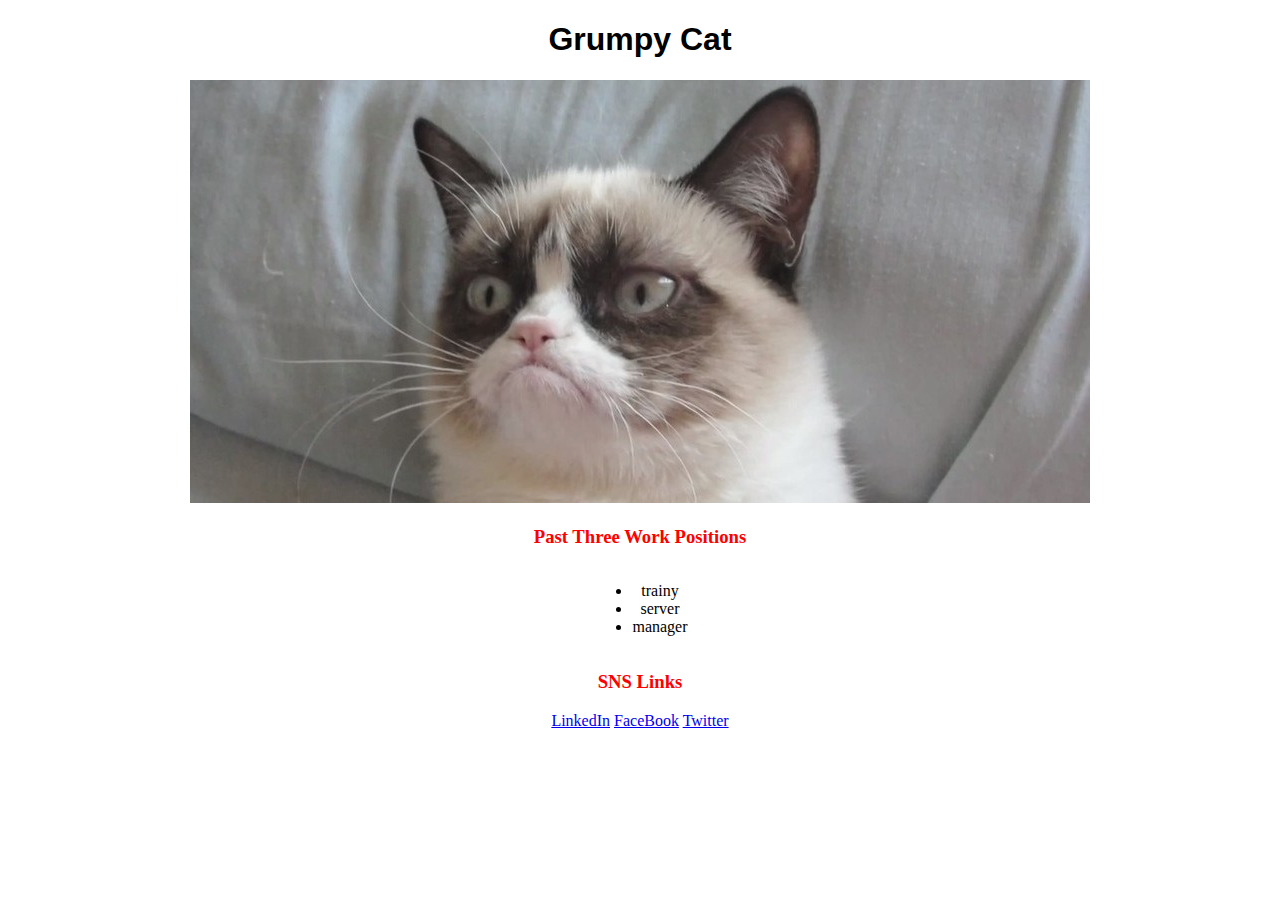
<file: resume_page/index.html>
<!DOCTYPE html>
<html lang="en">
<head>
    <meta charset="UTF-8">
    <meta http-equiv="X-UA-Compatible" content="IE=edge">
    <meta name="viewport" content="width=device-width, initial-scale=1.0">
    <title>Document</title>
    <link rel="stylesheet" href="./style.css">
    <h1>Grumpy Cat</h1>
    <img src="./grumpy_cat.png" alt="Grumpy Cat">
</head>
<body>
    <h3>Past Three Work Positions</h3>
    <ul>
        <li>trainy</li>
        <li>server</li>
        <li>manager</li>
        
    </ul>
    <h3>SNS Links</h3>
    <a href="https://www.linkedin.com">LinkedIn</a>
    <a href="https://www.facebook.com">FaceBook</a>
    <a href="https://www.twitter.com">Twitter</a>
</body>
</html>
</file>
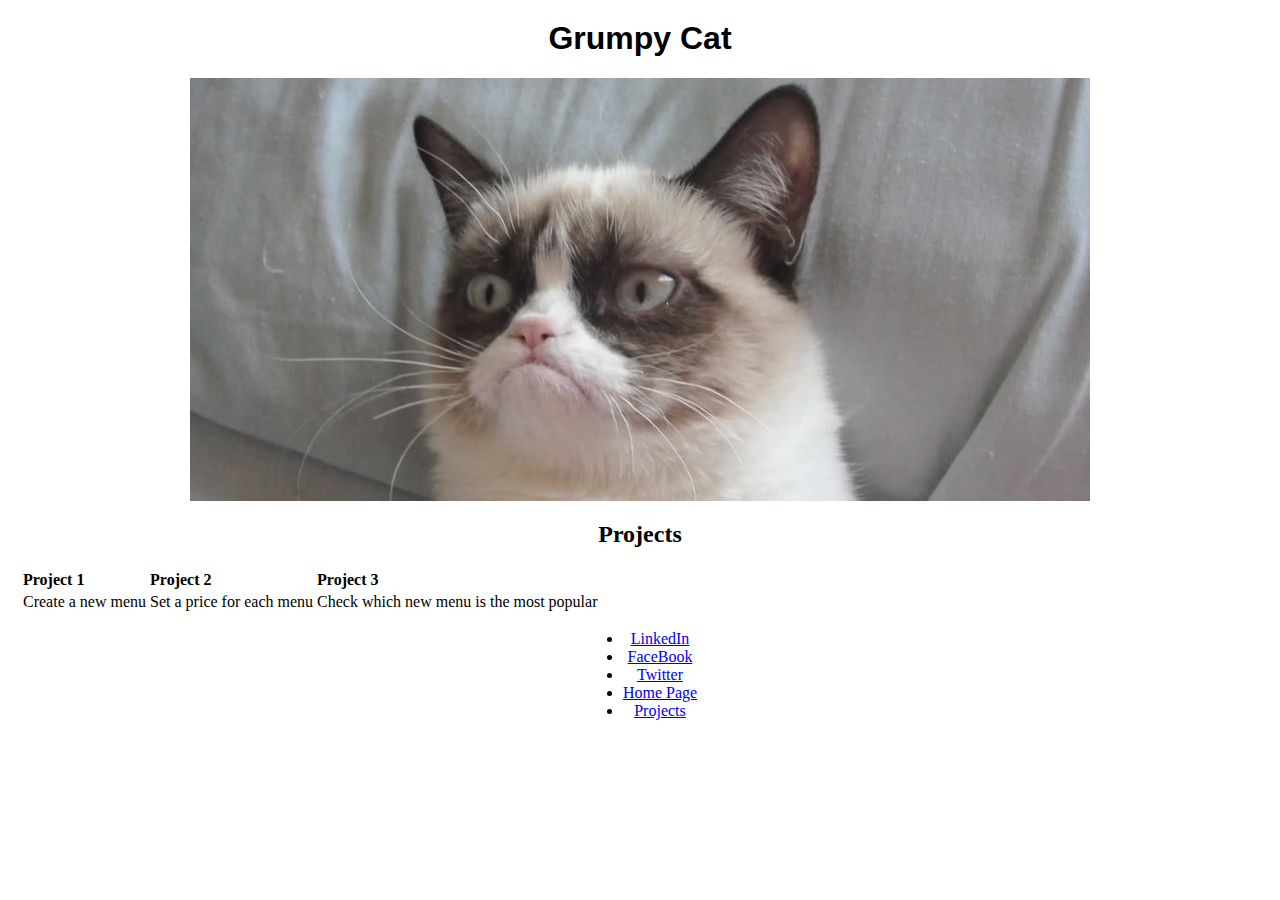
<file: resume_page/projects.html>
<head>
    <meta charset="UTF-8">
    <meta http-equiv="X-UA-Compatible" content="IE=edge">
    <meta name="viewport" content="width=device-width, initial-scale=1.0">
    <title>Document</title>
    <link rel="stylesheet" href="./style.css">
    <h1>Grumpy Cat</h1>
    <img src="./grumpy_cat.png" alt="Grumpy Cat">
    <h2>Projects</h2>
</head>

<body>
    <table>
        <tr>
            <th>Project 1</th>
            <th>Project 2</th>
            <th>Project 3</th>
        </tr>
        <tr>
            <td>Create a new menu</td>
            <td>Set a price for each menu</td>
            <td>Check which new menu is the most popular</td>
        </tr>
    </table>
    <ul>
        <li><a href="linkedin.com">LinkedIn</a></li>
        <li><a href="facebook.com">FaceBook</a></li>
        <li><a href="twitter.com">Twitter</a></li>
        <li><a href="index.html">Home Page</a></li>
        <li><a href="projects.html">Projects</a></li>
    </ul>
</body>
</file>
<file: resume_page/style.css>
h1 {
    text-align: center;
    font-family: Helvetica;
}
  
h3 {
    color: red;
    text-align: center;
}

body {
    margin: 20px;
    text-align: center;
}

ul {
    display: inline-block;
}
table {
    text-align: left;
}
</file>
